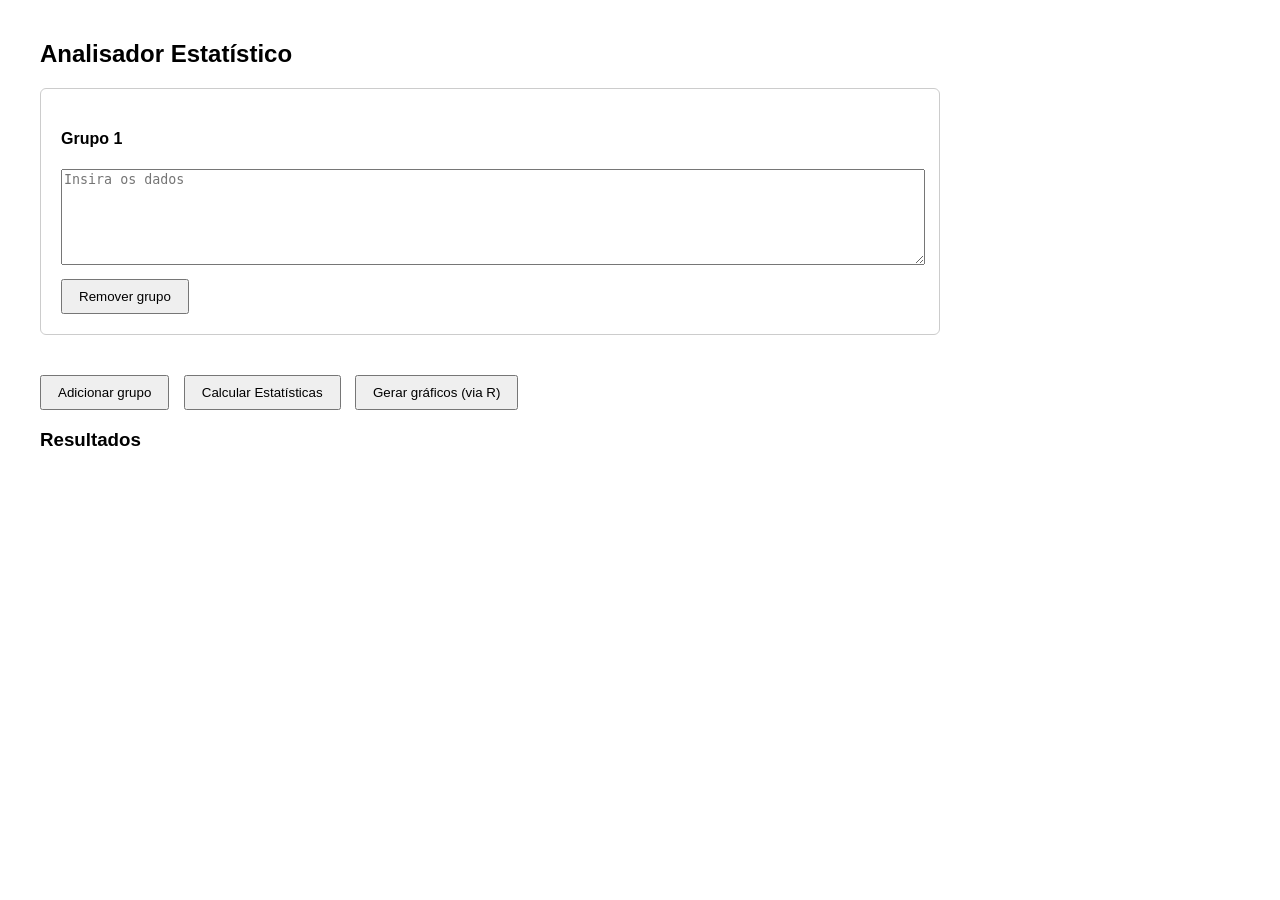
<file: website/index.html>
<!DOCTYPE html>
<html lang="pt-BR">
<head>
    <meta charset="UTF-8">
    <title>Estatística Descritiva</title>
    <link rel="stylesheet" href="style.css">
</head>
<body>

<h2>Analisador Estatístico</h2>

<div id="groups"></div>

<button onclick="addGroup()">Adicionar grupo</button>
<button onclick="analyze()">Calcular Estatísticas</button>
<button onclick="requestPlots()">Gerar gráficos (via R)</button>


<h3>Resultados</h3>
<div id="results"></div>

<script src="script.js"></script>
</body>
</html>
</file>
<file: website/style.css>
body {
    font-family: Arial, sans-serif;
    margin: 40px;
    max-width: 900px;
}

.group {
    margin-bottom: 30px;
    padding: 20px;
    border: 1px solid #ccc;
    border-radius: 6px;
}

textarea {
    width: 100%;
    height: 90px;
}

button {
    margin-top: 10px;
    margin-right: 10px;
    padding: 8px 16px;
    cursor: pointer;
}

table {
    width: 100%;
    margin-top: 25px;
    border-collapse: collapse;
}

th, td {
    border: 1px solid #aaa;
    padding: 6px;
    text-align: center;
}

th {
    background: #ddd;
}
</file>
